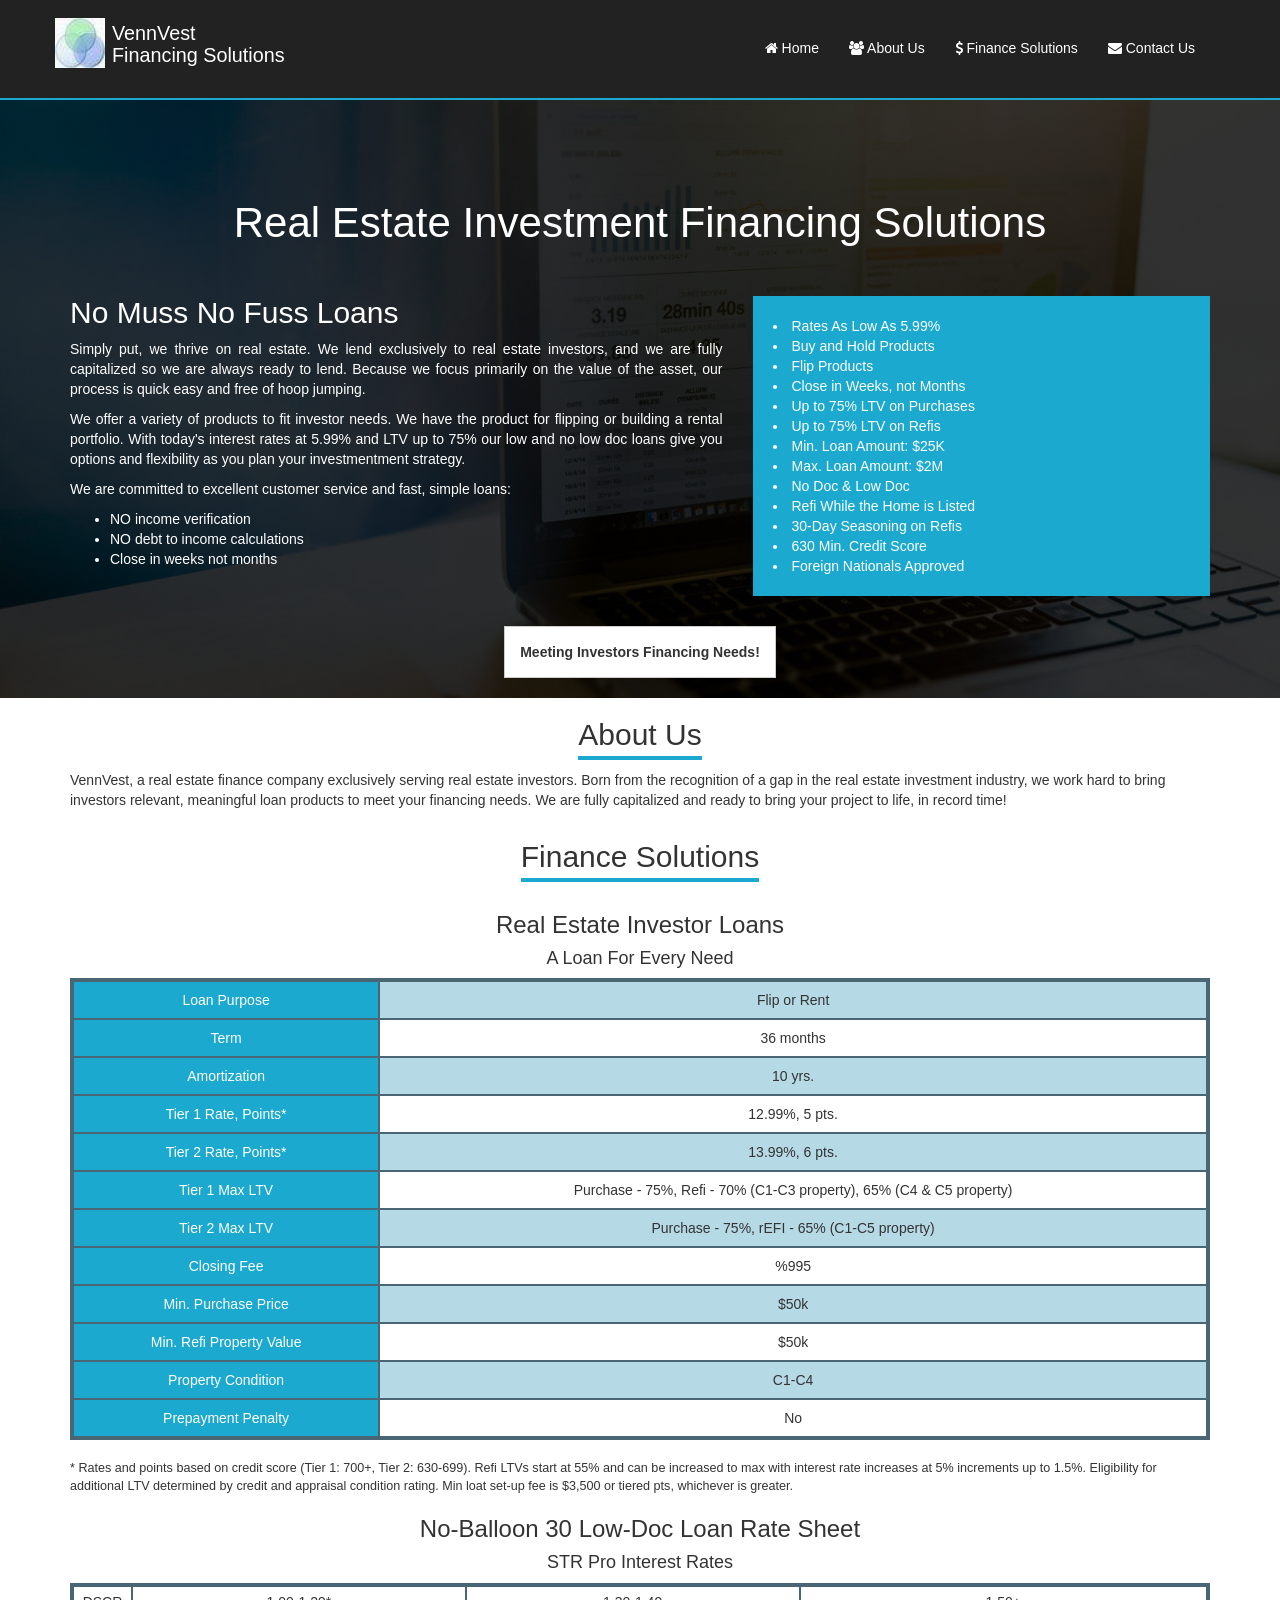
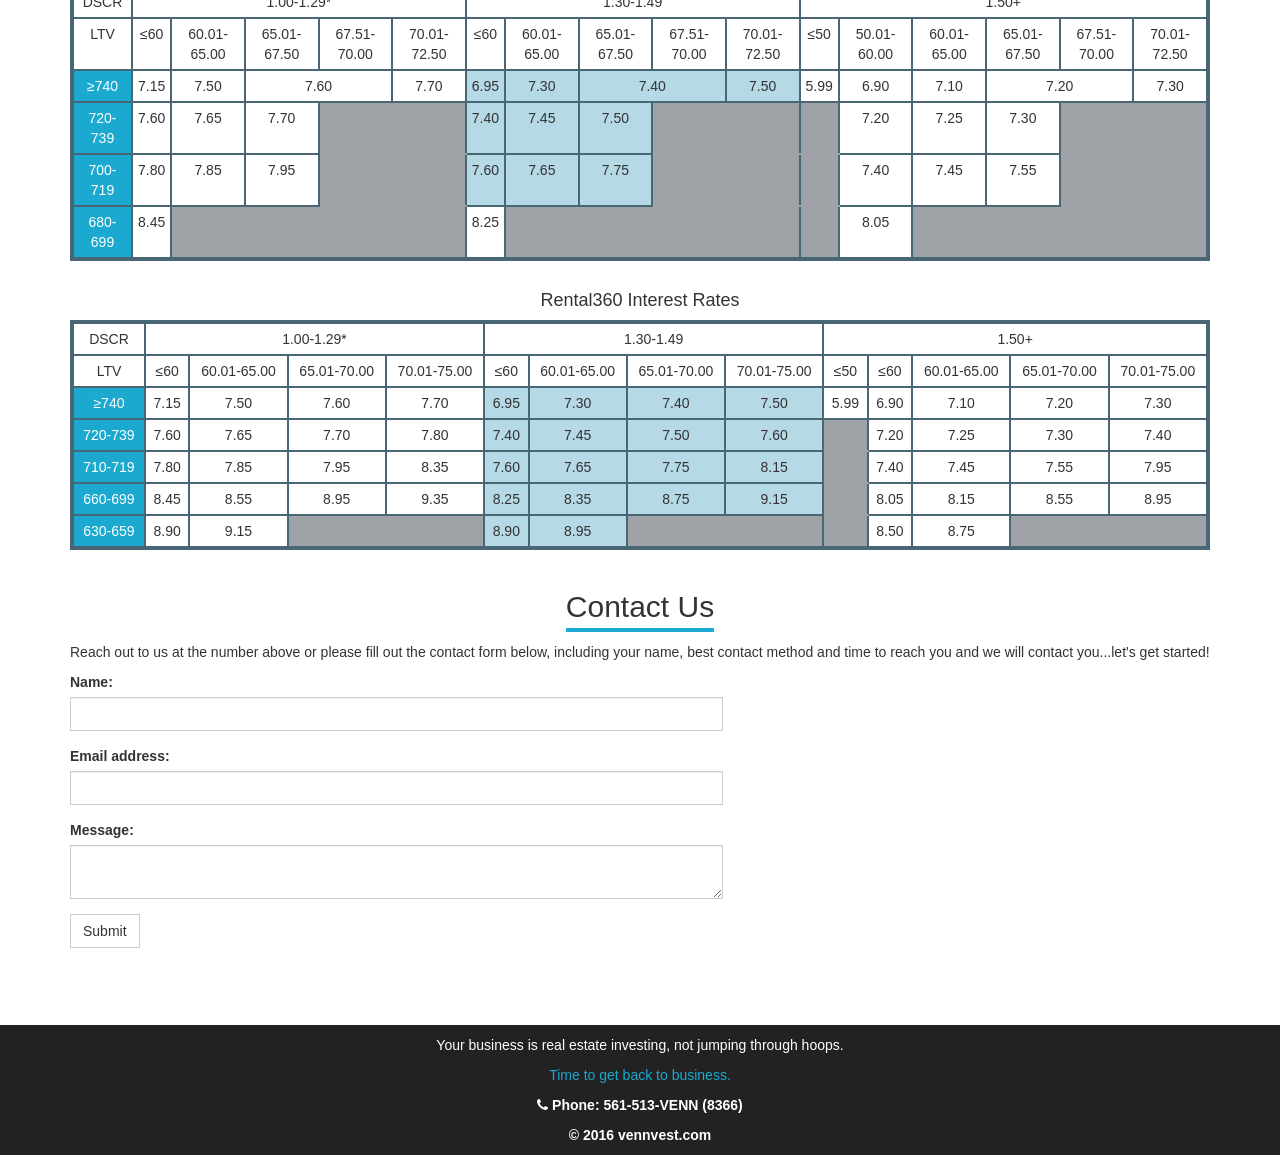
<file: index.html>
<!DOCTYPE html>
<html lang="en">
<head>
  <meta charset="UTF-8">
  <meta name="viewport" content="width=device-width, initial-scale=1.0">
  <title>Vennvest Financing Solutions</title>
  <!-- Google Fonts -->
  <link href="https://fonts.googleapis.com/css?family=Open+Sans" rel="stylesheet">
  <link rel="stylesheet" href="css/style.css">
</head>
<body>
  <!-- Start of Main Header Section -->
  <header class="main-header">
    <nav class="navbar navbar-inverse">
      <div class="container">
        <!-- Brand and toggle get grouped for better mobile display -->
        <div class="navbar-header">
          <button type="button" class="navbar-toggle collapsed" data-toggle="collapse" data-target="#collapse-menu" aria-expanded="false">
            <span class="sr-only">Toggle navigation</span>
            <span class="icon-bar"></span>
            <span class="icon-bar"></span>
            <span class="icon-bar"></span>
          </button>
          <a class="navbar-brand" href="index.html">
            <img src="images/logo.jpg" alt="logo">
            <span>
              VennVest <br>
              Financing Solutions
            </span>
          </a>
        </div>

        <!-- Collect the nav links, forms, and other content for toggling -->
        <div class="collapse navbar-collapse" id="collapse-menu">
          <ul class="nav navbar-nav navbar-right">
            <li><a href="#"><i class="fa fa-home"></i> Home</a></li>
            <li><a href="#about-us"><i class="fa fa-users"></i> About Us</a></li>
            <li><a href="#finance-solutions"><i class="fa fa-usd"></i> Finance Solutions</a></li>
            <li><a href="#contact-us"><i class="fa fa-envelope"></i> Contact Us</a></li>
          </ul>
        </div><!-- /.navbar-collapse -->
      </div><!-- /.container-fluid -->
    </nav>
  </header>
  <!-- Intro Section -->
  <section class="intro">
    <div class="intro-overlay">
      <div class="container">
        <div class="intro-text">
          <h1 class="h-1">Real Estate Investment Financing Solutions</h1>
          <div class="row">
            <div class="col-xs-12 col-sm-12 col-md-7 col-lg-7">
              <h2 class="h-2">No Muss No Fuss Loans</h2>
              <p class="text-justify">
                Simply put, we thrive on real estate. We lend exclusively to real estate investors, and we are fully capitalized so we are always ready to lend.
                Because we focus primarily on the value of the asset, our process is quick easy and free of hoop jumping.
              </p>
              <p class="text-justify">
                We offer a variety of products to fit investor needs. We have the product for flipping or building a rental portfolio.
                With today's interest rates at 5.99% and LTV up to 75% our low and no low doc loans give you options and flexibility as you plan your investmentment strategy.
              </p>
              <p class="text-justify">We are committed to excellent customer service and fast, simple loans:</p>
              <ul>
                <li>NO income verification</li>
                <li>NO debt to income calculations</li>
                <li>Close in weeks not months</li>
              </ul>
            </div>
            <div class="col-xs-12 col-sm-12 col-md-5 col-lg-5">
              <ul class="side-ul">
                <li>Rates As Low As 5.99%</li>
                <li>Buy and Hold Products</li>
                <li>Flip Products</li>
                <li>Close in Weeks, not Months</li>
                <li>Up to 75% LTV on Purchases</li>
                <li>Up to 75% LTV on Refis</li>
                <li>Min. Loan Amount: $25K</li>
                <li>Max. Loan Amount: $2M</li>
                <li>No Doc & Low Doc</li>
                <li>Refi While the Home is Listed</li>
                <li>30-Day Seasoning on Refis</li>
                <li>630 Min. Credit Score</li>
                <li>Foreign Nationals Approved</li>
              </ul>
            </div>
          </div>
          <div class="row call-to-action">
            <div class="col-lg-12 text-center">
              <a href="#" class="btn btn-default call-to-action-btn">Meeting Investors Financing Needs!</a>
            </div>
          </div>
        </div>
      </div>
    </div>
  </section>

  <section id="about-us" class="about-us">
    <div class="container">
      <div class="text-center">
        <h2 class="section-h2">About Us</h2>
      </div>
      <p>
        VennVest, a real estate finance company exclusively serving real estate investors.
        Born from the recognition of a gap in the real estate investment industry, we work hard to bring investors relevant, meaningful loan products to meet your financing needs.
        We are fully capitalized and ready to bring your project to life, in record time!
      </p>
    </div>
  </section>

  <section id="finance-solutions" class="finance-solutions">
    <div class="container">
      <div class="text-center">
        <h2 class="section-h2">
          Finance Solutions
        </h2>
      </div>
      <h3 class="text-center">
        Real Estate Investor Loans
      </h3>
      <h4 class="text-center">A Loan For Every Need</h4>
      <div class="table-responsive">
        <table class="table table1">
          <tr>
            <td>
              Loan Purpose
            </td>
            <td>
              Flip or Rent
            </td>
          </tr>
          <tr>
            <td>
              Term
            </td>
            <td>
              36 months
            </td>
          </tr>
          <tr>
            <td>
              Amortization
            </td>
            <td>
              10 yrs.
            </td>
          </tr>
          <tr>
            <td>
              Tier 1 Rate, Points*
            </td>
            <td>
              12.99%, 5 pts.
            </td>
          </tr>
          <tr>
            <td>
              Tier 2 Rate, Points*
            </td>
            <td>
              13.99%, 6 pts.
            </td>
          </tr>
          <tr>
            <td>
              Tier 1 Max LTV
            </td>
            <td>
              Purchase - 75%, Refi - 70% (C1-C3 property), 65% (C4 & C5 property)
            </td>
          </tr>
          <tr>
            <td>
              Tier 2 Max LTV
            </td>
            <td>
              Purchase - 75%, rEFI - 65% (C1-C5 property)
            </td>
          </tr>
          <tr>
            <td>
              Closing Fee
            </td>
            <td>
              %995
            </td>
          </tr>
          <tr>
            <td>
              Min. Purchase Price
            </td>
            <td>
              $50k
            </td>
          </tr>
          <tr>
            <td>
              Min. Refi Property Value
            </td>
            <td>
              $50k
            </td>
          </tr>
          <tr>
            <td>
              Property Condition
            </td>
            <td>
              C1-C4
            </td>
          </tr>
          <tr>
            <td>
              Prepayment Penalty
            </td>
            <td>
              No
            </td>
          </tr>
        </table>
      </div>
      <p class="last">
        * Rates and points based on credit score (Tier 1: 700+, Tier 2: 630-699). Refi LTVs start at 55% and can be increased to max with interest rate increases at 5% increments up to 1.5%. Eligibility for additional LTV determined by credit and appraisal condition rating. Min loat set-up fee is $3,500 or tiered pts, whichever is greater.
      </p>

      <h3 class="text-center">No-Balloon 30 Low-Doc Loan Rate Sheet</h3>
      <h4 class="text-center">STR Pro Interest Rates</h4>

      <div class="table-responsive">
        <table class="table table2 table-condensed">
          <tr>
            <td>
              DSCR
            </td>
            <td colspan="5">
              1.00-1.29*
            </td>
            <td colspan="5">
              1.30-1.49
            </td>
            <td colspan="6">
              1.50+
            </td>
          </tr>
          <tr>
            <td>
              LTV
            </td>
            <td>
              &le;60
            </td>
            <td>
              60.01-65.00
            </td>
            <td>
              65.01-67.50
            </td>
            <td>
              67.51-70.00
            </td>
            <td>
              70.01-72.50
            </td>
            <td>
              &le;60
            </td>
            <td>
              60.01-65.00
            </td>
            <td>
              65.01-67.50
            </td>
            <td>
              67.51-70.00
            </td>
            <td>
              70.01-72.50
            </td>
            <td>
              &le;50
            </td>
            <td>
              50.01-60.00
            </td>
            <td>
              60.01-65.00
            </td>
            <td>
              65.01-67.50
            </td>
            <td>
              67.51-70.00
            </td>
            <td>
              70.01-72.50
            </td>

          </tr>
          <tr>
            <td class="blue-bg">
              &ge;740
            </td>
            <td>
              7.15
            </td>
            <td>
              7.50
            </td>
            <td colspan="2">
              7.60
            </td>
            <td>
              7.70
            </td>
            <td class="light-blue-bg">
              6.95
            </td>
            <td class="light-blue-bg">
              7.30
            </td>
            <td  class="light-blue-bg" colspan="2">
              7.40
            </td>
            <td class="light-blue-bg">
              7.50
            </td>
            <td>
              5.99
            </td>
            <td>
              6.90
            </td>
            <td>
              7.10
            </td>
            <td colspan="2">
              7.20
            </td>
            <td>
              7.30
            </td>
          </tr>
          <tr>
            <td class="blue-bg">
              720-739
            </td>
            <td>
              7.60
            </td>
            <td>
              7.65
            </td>
            <td>
              7.70
            </td>
            <td colspan="2" class="grey-bg">

            </td>
            <td class="light-blue-bg">
              7.40
            </td>
            <td class="light-blue-bg">
              7.45
            </td>
            <td class="light-blue-bg">
              7.50
            </td>
            <td colspan="2" class="grey-bg">

            </td>
            <td class="grey-bg">

            </td>
            <td>
              7.20
            </td>
            <td>
              7.25
            </td>
            <td>
              7.30
            </td>
            <td colspan="2" class="grey-bg">

            </td>
          </tr>
          <tr>
            <td class="blue-bg">
              700-719
            </td>
            <td class="small-border">
              7.80
            </td>
            <td class="small-border">
              7.85
            </td>
            <td>
              7.95
            </td>
            <td colspan="2" class="grey-bg">

            </td>
            <td class="light-blue-bg">
              7.60
            </td>
            <td class="light-blue-bg">
              7.65
            </td>
            <td class="light-blue-bg">
              7.75
            </td>
            <td colspan="2" class="grey-bg">
            </td>
            <td class="grey-bg">

            </td>
            <td>7.40</td>
            <td>7.45</td>
            <td>7.55</td>
            <td colspan="2" class="grey-bg"></td>
          </tr>
          <tr>
            <td class="blue-bg">680-699</td>
            <td>8.45</td>
            <td class="grey-bg border-right"></td>
            <td class="grey-bg border-right"></td>
            <td colspan="2" class="grey-bg"></td>
            <td>8.25</td>
            <td class="grey-bg border-right"></td>
            <td class="grey-bg border-right"></td>
            <td colspan="2" class="grey-bg"></td>
            <td class="grey-bg"></td>
            <td class="">8.05</td>
            <td class="grey-bg border-right"></td>
            <td class="grey-bg border-right"></td>
            <td colspan="2" class="grey-bg"></td>
          </tr>
        </table>
      </div>

      <h4 class="text-center">Rental360 Interest Rates</h4>
      <div class="table-responsive">
        <table class="table table-condensed table2">
          <tr>
            <td>
              DSCR
            </td>
            <td colspan="4">
              1.00-1.29*
            </td>
            <td colspan="4">
              1.30-1.49
            </td>
            <td colspan="5">
              1.50+
            </td>
          </tr>
          <tr>
            <td>
              LTV
            </td>
            <td>
              &le;60
            </td>
            <td>
              60.01-65.00
            </td>
            <td>
              65.01-70.00
            </td>
            <td>
              70.01-75.00
            </td>
            <td>
              &le;60
            </td>
            <td>
              60.01-65.00
            </td>
            <td>
              65.01-70.00
            </td>
            <td>
              70.01-75.00
            </td>
            <td>
              &le;50
            </td>
            <td>
              &le;60
            </td>
            <td>
              60.01-65.00
            </td>
            <td>
              65.01-70.00
            </td>
            <td>
              70.01-75.00
            </td>
          </tr>
          <tr>
            <td class="blue-bg">
              &ge;740
            </td>
            <td>
              7.15
            </td>
            <td>
              7.50
            </td>
            <td>
              7.60
            </td>
            <td>
              7.70
            </td>
            <td class="light-blue-bg">
              6.95
            </td>
            <td class="light-blue-bg">
              7.30
            </td>
            <td class="light-blue-bg">
              7.40
            </td>
            <td class="light-blue-bg">
              7.50
            </td>
            <td>
              5.99
            </td>
            <td>
              6.90
            </td>
            <td>
              7.10
            </td>
            <td>
              7.20
            </td>
            <td>
              7.30
            </td>
          </tr>
          <tr>
            <td class="blue-bg">
              720-739
            </td>
            <td>
              7.60
            </td>
            <td>
              7.65
            </td>
            <td>
              7.70
            </td>
            <td>
              7.80
            </td>
            <td class="light-blue-bg">
              7.40
            </td>
            <td class="light-blue-bg">
              7.45
            </td>
            <td class="light-blue-bg">
              7.50
            </td>
            <td class="light-blue-bg">
              7.60
            </td>
            <td class="grey-bg"></td>
            <td>
              7.20
            </td>
            <td>7.25</td>
            <td>7.30</td>
            <td>7.40</td>
          </tr>
          <tr>
            <td class="blue-bg">
              710-719
            </td>
            <td>
              7.80
            </td>
            <td>
              7.85
            </td>
            <td>
              7.95
            </td>
            <td>8.35</td>
            <td class="light-blue-bg">7.60</td>
            <td class="light-blue-bg">7.65</td>
            <td class="light-blue-bg">7.75</td>
            <td class="light-blue-bg">8.15</td>
            <td class="grey-bg"></td>
            <td class="border">7.40</td>
            <td>7.45</td>
            <td>7.55</td>
            <td>7.95</td>

          </tr>
          <tr>
            <td class="blue-bg">
              660-699
            </td>
            <td>
              8.45
            </td>
            <td>
              8.55
            </td>
            <td>8.95</td>
            <td>9.35</td>
            <td class="light-blue-bg">8.25</td>
            <td class="light-blue-bg">8.35</td>
            <td class="light-blue-bg">8.75</td>
            <td class="light-blue-bg">9.15</td>
            <td class="grey-bg"></td>
            <td>8.05</td>
            <td>8.15</td>
            <td>8.55</td>
            <td>8.95</td>

          </tr>
          <tr>
            <td class="blue-bg">
              630-659
            </td>
            <td>
              8.90
            </td>
            <td>
              9.15
            </td>
            <td class="grey-bg border-right"></td>
            <td class="grey-bg"></td>
            <td class="light-blue-bg">8.90</td>
            <td class="light-blue-bg">8.95</td>
            <td class="grey-bg border-right"></td>
            <td class="grey-bg"></td>
            <td class="grey-bg"></td>
            <td>8.50</td>
            <td>8.75</td>
            <td class="grey-bg border-right"></td>
            <td class="grey-bg"></td>
          </tr>
        </table>
      </div>
    </div>
  </section>

  <section id="contact-us" class="contact-us">
    <div class="container">
      <div class="text-center">
        <h2 class="section-h2">Contact Us</h2>
      </div>
      <p>
        Reach out to us at the number above or please fill out the contact form below, including your name, best contact method and time to reach you and we will contact you...let's get started!
      </p>
      <div class="row">
        <div class="col-sm-7 col-md-7 col-lg-7">
          <form>
            <div class="form-group">
              <label for="name">Name:</label>
              <input type="text" id="name" class="form-control" name="name">
            </div>
            <div class="form-group">
              <label for="email">Email address:</label>
              <input type="email" class="form-control" id="email">
            </div>
            <div class="form-group">
              <label for="message">Message:</label>
              <textarea name="message" id="message" class="form-control"></textarea>
            </div>
            <button type="submit" class="btn btn-default">Submit</button>
          </form>
        </div>
        <div class="col-sm-5 col-md-5 col-lg-5 contact-info">
          <div class="google-maps">
          <iframe style="border:0" src="https://www.google.com/maps/embed/v1/view?zoom=17&center=40.6892%2C-74.0445&key=AIzaSyD8K10DyEk7qxuH8kYHNPw7jBHii3argKA"></iframe>
          </div>
        </div>
      </div>
    </div>
  </section>

  <footer class="main-footer">
    <div class="container">
      <div class="footer-text text-center">
        <p>Your business is real estate investing, not jumping through hoops.</p>
        <p class="blue-color">Time to get back to business.</p>
        <p class="phone"><i class="fa fa-phone"></i> Phone: 561-513-VENN (8366)</p>
        <div class="copyright">
          &copy; 2016 vennvest.com
        </div>
      </div>
    </div>
  </footer>

  <!-- Javascript files -->
  <script src="https://cdnjs.cloudflare.com/ajax/libs/jquery/2.2.4/jquery.min.js"></script>
  <script src="https://maxcdn.bootstrapcdn.com/bootstrap/3.3.6/js/bootstrap.min.js"></script>
</body>
</html>
</file>
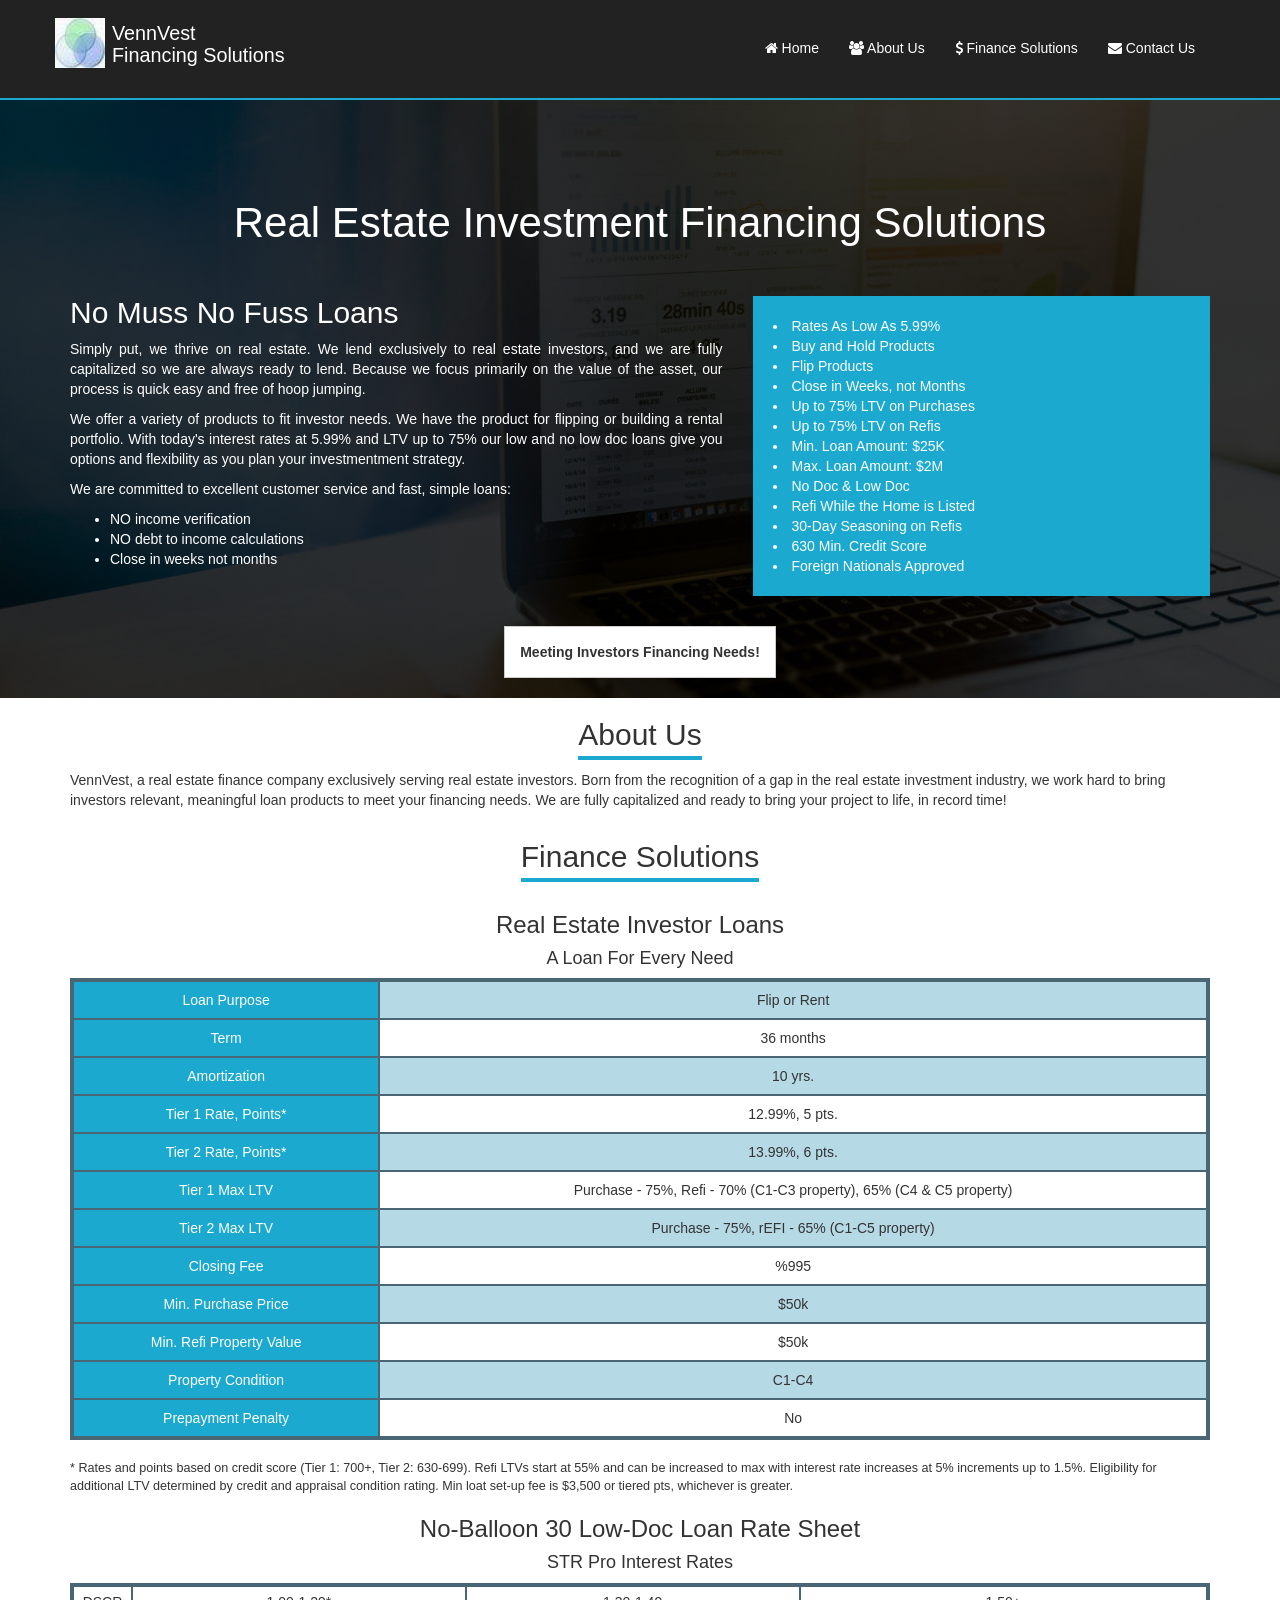
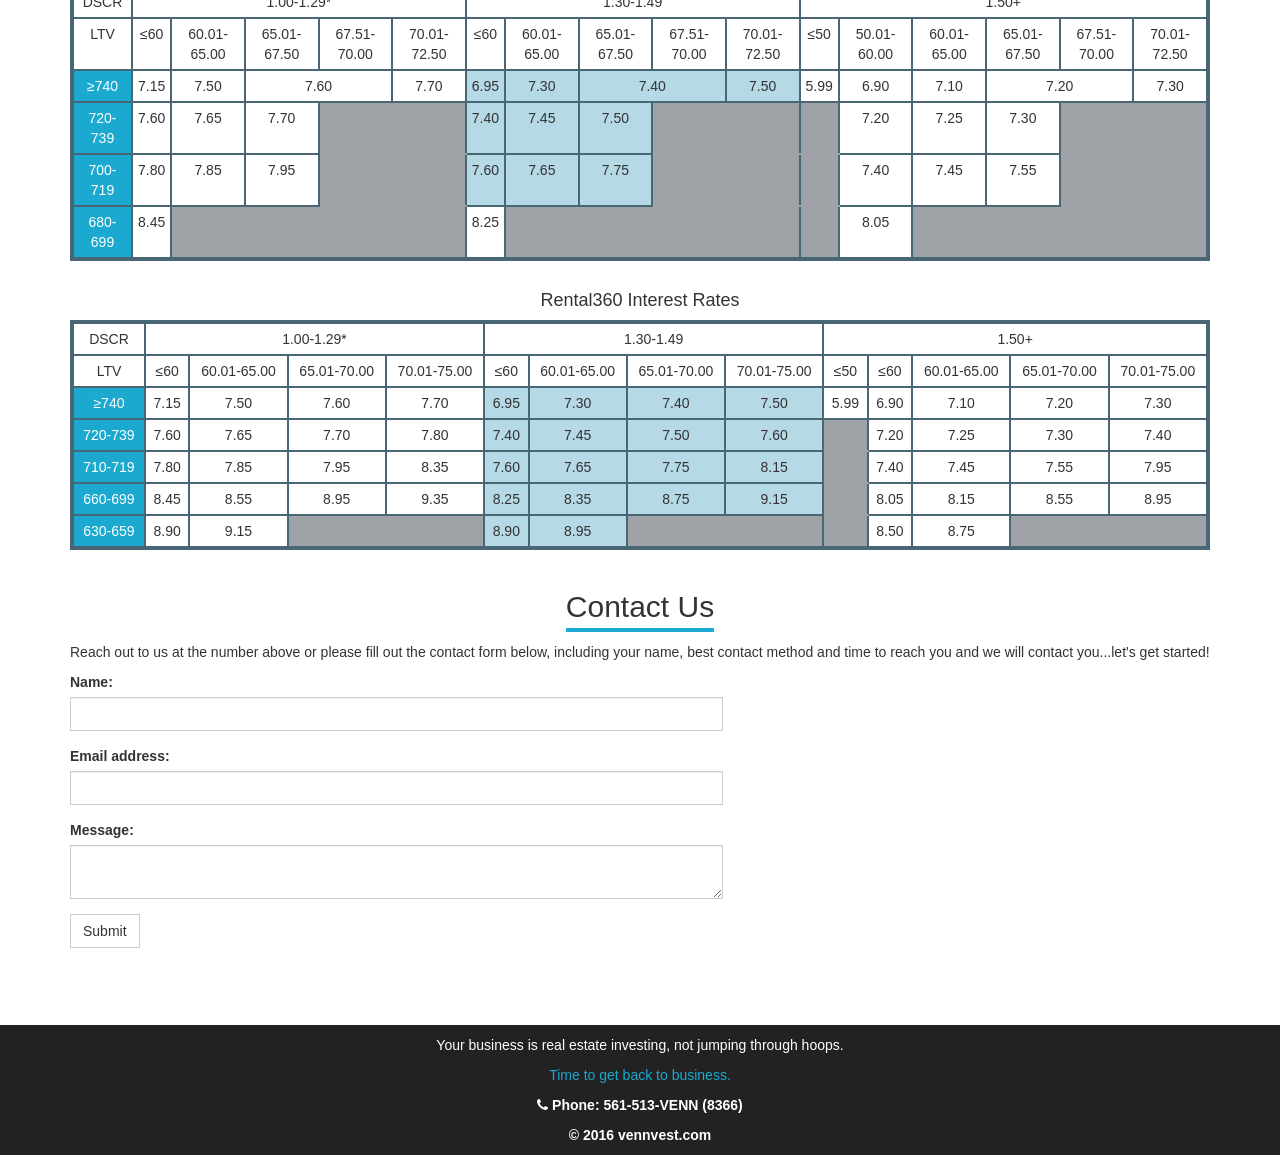
<file: index.min.html>
<!DOCTYPE html><html lang="en"><head> <meta charset="UTF-8"> <meta name="viewport" content="width=device-width, initial-scale=1.0"> <title>Vennvest Financing Solutions</title> <link href="https://fonts.googleapis.com/css?family=Open+Sans" rel="stylesheet"> <link rel="stylesheet" href="css/bootstrap.min.css"> <link rel="stylesheet" href="css/font-awesome.min.css"> <link rel="stylesheet" href="css/style.css"></head><body> <header class="main-header"> <nav class="navbar navbar-inverse"> <div class="container"> <div class="navbar-header"> <button type="button" class="navbar-toggle collapsed" data-toggle="collapse" data-target="#collapse-menu" aria-expanded="false"> <span class="sr-only">Toggle navigation</span> <span class="icon-bar"></span> <span class="icon-bar"></span> <span class="icon-bar"></span> </button> <a class="navbar-brand" href="index.html"> <img src="images/logo.jpg" alt="logo"> <span> VennVest <br>Financing Solutions </span> </a> </div><div class="collapse navbar-collapse" id="collapse-menu"> <ul class="nav navbar-nav navbar-right"> <li><a href="#"><i class="fa fa-home"></i> Home</a></li><li><a href="#about-us"><i class="fa fa-users"></i> About Us</a></li><li><a href="#finance-solutions"><i class="fa fa-usd"></i> Finance Solutions</a></li><li><a href="#contact-us"><i class="fa fa-envelope"></i> Contact Us</a></li></ul> </div></div></nav> </header> <section class="intro"> <div class="intro-overlay"> <div class="container"> <div class="intro-text"> <h1 class="h-1">Real Estate Investment Financing Solutions</h1> <div class="row"> <div class="col-xs-12 col-sm-12 col-md-7 col-lg-7"> <h2 class="h-2">No Muss No Fuss Loans</h2> <p class="text-justify"> Simply put, we thrive on real estate. We lend exclusively to real estate investors, and we are fully capitalized so we are always ready to lend. Because we focus primarily on the value of the asset, our process is quick easy and free of hoop jumping. </p><p class="text-justify"> We offer a variety of products to fit investor needs. We have the product for flipping or building a rental portfolio. With today's interest rates at 5.99% and LTV up to 75% our low and no low doc loans give you options and flexibility as you plan your investmentment strategy. </p><p class="text-justify">We are committed to excellent customer service and fast, simple loans:</p><ul> <li>NO income verification</li><li>NO debt to income calculations</li><li>Close in weeks not months</li></ul> </div><div class="col-xs-12 col-sm-12 col-md-5 col-lg-5"> <ul class="side-ul"> <li>Rates As Low As 5.99%</li><li>Buy and Hold Products</li><li>Flip Products</li><li>Close in Weeks, not Months</li><li>Up to 75% LTV on Purchases</li><li>Up to 75% LTV on Refis</li><li>Min. Loan Amount: $25K</li><li>Max. Loan Amount: $2M</li><li>No Doc & Low Doc</li><li>Refi While the Home is Listed</li><li>30-Day Seasoning on Refis</li><li>630 Min. Credit Score</li><li>Foreign Nationals Approved</li></ul> </div></div><div class="row call-to-action"> <div class="col-lg-12 text-center"> <a href="#" class="btn btn-default call-to-action-btn">Meeting Investors Financing Needs!</a> </div></div></div></div></div></section> <section id="about-us" class="about-us"> <div class="container"> <div class="text-center"> <h2 class="section-h2">About Us</h2> </div><p> VennVest, a real estate finance company exclusively serving real estate investors. Born from the recognition of a gap in the real estate investment industry, we work hard to bring investors relevant, meaningful loan products to meet your financing needs. We are fully capitalized and ready to bring your project to life, in record time! </p></div></section> <section id="finance-solutions" class="finance-solutions"> <div class="container"> <div class="text-center"> <h2 class="section-h2"> Finance Solutions </h2> </div><h3 class="text-center"> Real Estate Investor Loans </h3> <h4 class="text-center">A Loan For Every Need</h4> <div class="table-responsive"> <table class="table table1"> <tr> <td> Loan Purpose </td><td> Flip or Rent </td></tr><tr> <td> Term </td><td> 36 months </td></tr><tr> <td> Amortization </td><td> 10 yrs. </td></tr><tr> <td> Tier 1 Rate, Points* </td><td> 12.99%, 5 pts. </td></tr><tr> <td> Tier 2 Rate, Points* </td><td> 13.99%, 6 pts. </td></tr><tr> <td> Tier 1 Max LTV </td><td> Purchase - 75%, Refi - 70% (C1-C3 property), 65% (C4 & C5 property) </td></tr><tr> <td> Tier 2 Max LTV </td><td> Purchase - 75%, rEFI - 65% (C1-C5 property) </td></tr><tr> <td> Closing Fee </td><td> %995 </td></tr><tr> <td> Min. Purchase Price </td><td> $50k </td></tr><tr> <td> Min. Refi Property Value </td><td> $50k </td></tr><tr> <td> Property Condition </td><td> C1-C4 </td></tr><tr> <td> Prepayment Penalty </td><td> No </td></tr></table> </div><p class="last"> * Rates and points based on credit score (Tier 1: 700+, Tier 2: 630-699). Refi LTVs start at 55% and can be increased to max with interest rate increases at 5% increments up to 1.5%. Eligibility for additional LTV determined by credit and appraisal condition rating. Min loat set-up fee is $3,500 or tiered pts, whichever is greater. </p><h3 class="text-center">No-Balloon 30 Low-Doc Loan Rate Sheet</h3> <h4 class="text-center">STR Pro Interest Rates</h4> <div class="table-responsive"> <table class="table table2 table-condensed"> <tr> <td> DSCR </td><td colspan="5"> 1.00-1.29* </td><td colspan="5"> 1.30-1.49 </td><td colspan="6"> 1.50+ </td></tr><tr> <td> LTV </td><td> &le;60 </td><td> 60.01-65.00 </td><td> 65.01-67.50 </td><td> 67.51-70.00 </td><td> 70.01-72.50 </td><td> &le;60 </td><td> 60.01-65.00 </td><td> 65.01-67.50 </td><td> 67.51-70.00 </td><td> 70.01-72.50 </td><td> &le;50 </td><td> 50.01-60.00 </td><td> 60.01-65.00 </td><td> 65.01-67.50 </td><td> 67.51-70.00 </td><td> 70.01-72.50 </td></tr><tr> <td class="blue-bg"> &ge;740 </td><td> 7.15 </td><td> 7.50 </td><td colspan="2"> 7.60 </td><td> 7.70 </td><td class="light-blue-bg"> 6.95 </td><td class="light-blue-bg"> 7.30 </td><td class="light-blue-bg" colspan="2"> 7.40 </td><td class="light-blue-bg"> 7.50 </td><td> 5.99 </td><td> 6.90 </td><td> 7.10 </td><td colspan="2"> 7.20 </td><td> 7.30 </td></tr><tr> <td class="blue-bg"> 720-739 </td><td> 7.60 </td><td> 7.65 </td><td> 7.70 </td><td colspan="2" class="grey-bg"> </td><td class="light-blue-bg"> 7.40 </td><td class="light-blue-bg"> 7.45 </td><td class="light-blue-bg"> 7.50 </td><td colspan="2" class="grey-bg"> </td><td class="grey-bg"> </td><td> 7.20 </td><td> 7.25 </td><td> 7.30 </td><td colspan="2" class="grey-bg"> </td></tr><tr> <td class="blue-bg"> 700-719 </td><td class="small-border"> 7.80 </td><td class="small-border"> 7.85 </td><td> 7.95 </td><td colspan="2" class="grey-bg"> </td><td class="light-blue-bg"> 7.60 </td><td class="light-blue-bg"> 7.65 </td><td class="light-blue-bg"> 7.75 </td><td colspan="2" class="grey-bg"> </td><td class="grey-bg"> </td><td>7.40</td><td>7.45</td><td>7.55</td><td colspan="2" class="grey-bg"></td></tr><tr> <td class="blue-bg">680-699</td><td>8.45</td><td class="grey-bg border-right"></td><td class="grey-bg border-right"></td><td colspan="2" class="grey-bg"></td><td>8.25</td><td class="grey-bg border-right"></td><td class="grey-bg border-right"></td><td colspan="2" class="grey-bg"></td><td class="grey-bg"></td><td class="">8.05</td><td class="grey-bg border-right"></td><td class="grey-bg border-right"></td><td colspan="2" class="grey-bg"></td></tr></table> </div><h4 class="text-center">Rental360 Interest Rates</h4> <div class="table-responsive"> <table class="table table-condensed table2"> <tr> <td> DSCR </td><td colspan="4"> 1.00-1.29* </td><td colspan="4"> 1.30-1.49 </td><td colspan="5"> 1.50+ </td></tr><tr> <td> LTV </td><td> &le;60 </td><td> 60.01-65.00 </td><td> 65.01-70.00 </td><td> 70.01-75.00 </td><td> &le;60 </td><td> 60.01-65.00 </td><td> 65.01-70.00 </td><td> 70.01-75.00 </td><td> &le;50 </td><td> &le;60 </td><td> 60.01-65.00 </td><td> 65.01-70.00 </td><td> 70.01-75.00 </td></tr><tr> <td class="blue-bg"> &ge;740 </td><td> 7.15 </td><td> 7.50 </td><td> 7.60 </td><td> 7.70 </td><td class="light-blue-bg"> 6.95 </td><td class="light-blue-bg"> 7.30 </td><td class="light-blue-bg"> 7.40 </td><td class="light-blue-bg"> 7.50 </td><td> 5.99 </td><td> 6.90 </td><td> 7.10 </td><td> 7.20 </td><td> 7.30 </td></tr><tr> <td class="blue-bg"> 720-739 </td><td> 7.60 </td><td> 7.65 </td><td> 7.70 </td><td> 7.80 </td><td class="light-blue-bg"> 7.40 </td><td class="light-blue-bg"> 7.45 </td><td class="light-blue-bg"> 7.50 </td><td class="light-blue-bg"> 7.60 </td><td class="grey-bg"></td><td> 7.20 </td><td>7.25</td><td>7.30</td><td>7.40</td></tr><tr> <td class="blue-bg"> 710-719 </td><td> 7.80 </td><td> 7.85 </td><td> 7.95 </td><td>8.35</td><td class="light-blue-bg">7.60</td><td class="light-blue-bg">7.65</td><td class="light-blue-bg">7.75</td><td class="light-blue-bg">8.15</td><td class="grey-bg"></td><td class="border">7.40</td><td>7.45</td><td>7.55</td><td>7.95</td></tr><tr> <td class="blue-bg"> 660-699 </td><td> 8.45 </td><td> 8.55 </td><td>8.95</td><td>9.35</td><td class="light-blue-bg">8.25</td><td class="light-blue-bg">8.35</td><td class="light-blue-bg">8.75</td><td class="light-blue-bg">9.15</td><td class="grey-bg"></td><td>8.05</td><td>8.15</td><td>8.55</td><td>8.95</td></tr><tr> <td class="blue-bg"> 630-659 </td><td> 8.90 </td><td> 9.15 </td><td class="grey-bg border-right"></td><td class="grey-bg"></td><td class="light-blue-bg">8.90</td><td class="light-blue-bg">8.95</td><td class="grey-bg border-right"></td><td class="grey-bg"></td><td class="grey-bg"></td><td>8.50</td><td>8.75</td><td class="grey-bg border-right"></td><td class="grey-bg"></td></tr></table> </div></div></section> <section id="contact-us" class="contact-us"> <div class="container"> <div class="text-center"> <h2 class="section-h2">Contact Us</h2> </div><p> Reach out to us at the number above or please fill out the contact form below, including your name, best contact method and time to reach you and we will contact you...let's get started! </p><div class="row"> <div class="col-sm-7 col-md-7 col-lg-7"> <form> <div class="form-group"> <label for="name">Name:</label> <input type="text" id="name" class="form-control" name="name"> </div><div class="form-group"> <label for="email">Email address:</label> <input type="email" class="form-control" id="email"> </div><div class="form-group"> <label for="message">Message:</label> <textarea name="message" id="message" class="form-control"></textarea> </div><button type="submit" class="btn btn-default">Submit</button> </form> </div><div class="col-sm-5 col-md-5 col-lg-5 contact-info"> <div class="google-maps"> <iframe style="border:0" src="https://www.google.com/maps/embed/v1/view?zoom=17&center=40.6892%2C-74.0445&key=AIzaSyD8K10DyEk7qxuH8kYHNPw7jBHii3argKA"></iframe> </div></div></div></div></section> <footer class="main-footer"> <div class="container"> <div class="footer-text text-center"> <p>Your business is real estate investing, not jumping through hoops.</p><p class="blue-color">Time to get back to business.</p><p class="phone"><i class="fa fa-phone"></i> Phone: 561-513-VENN (8366)</p><div class="copyright"> &copy; 2016 vennvest.com </div></div></div></footer> <script src="js/jquery-2.2.4.min.js"></script> <script src="js/bootstrap.min.js"></script></body></html>
</file>
